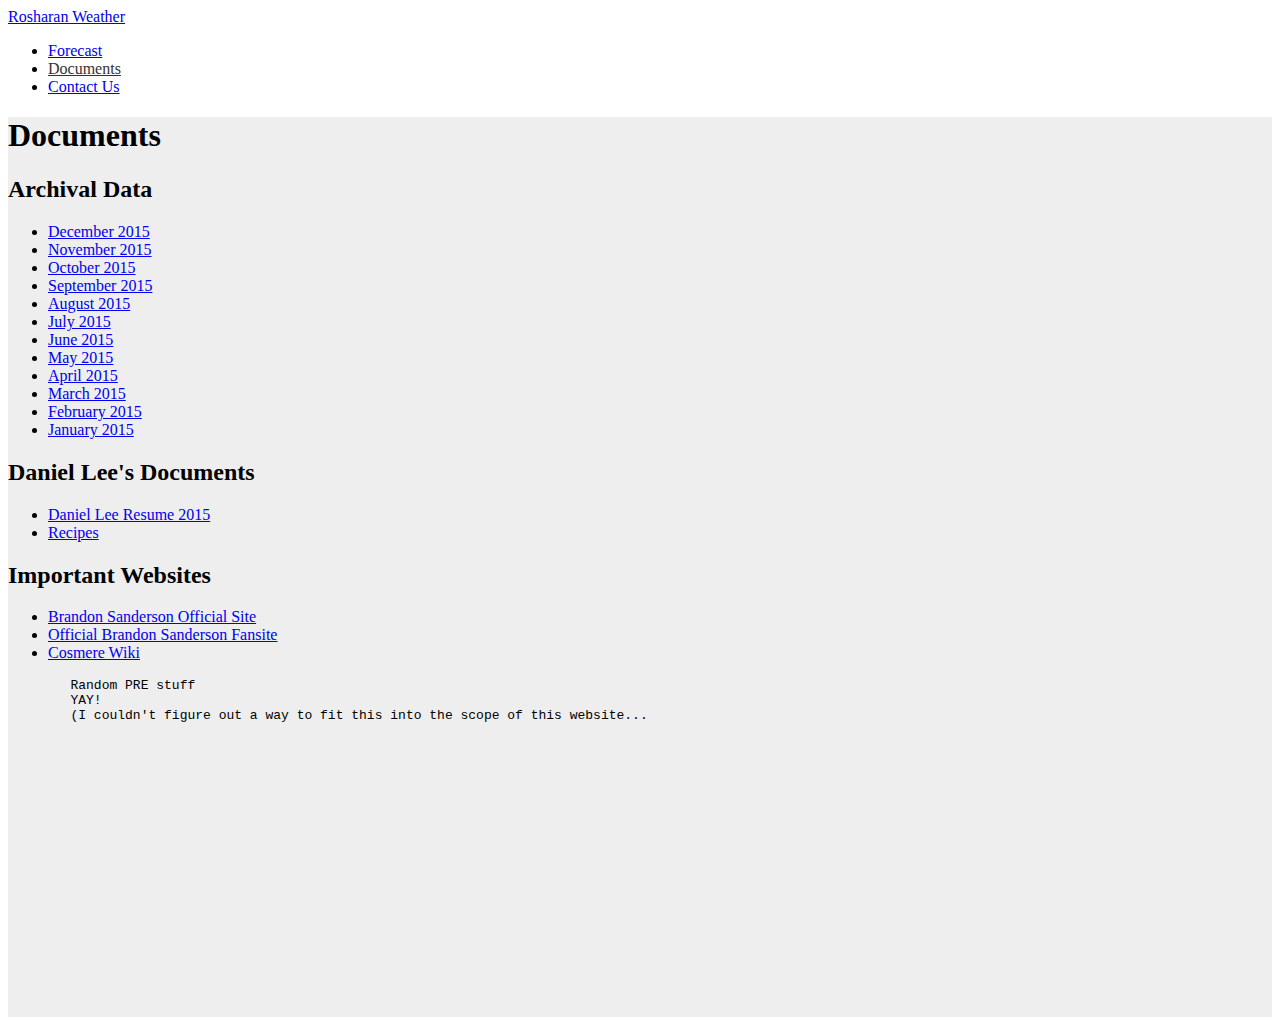
<file: docs.html>
<!DOCTYPE html>
<html>
<head>
	<title>Documents | Lab 0 | Daniel Lee</title>
	<link href="http://s3.amazonaws.com/codecademy-content/courses/ltp/css/bootstrap.css" rel="stylesheet" />
	<link href="style.css" rel="stylesheet" />
</head>
<body>
	<nav class="navbar navbar-default">
		<div class="container-fluid">
			<div class="navbar-header">
				<a class="navbar-brand" href="index.html">Rosharan Weather</a>
			</div>
			<div class="collapse navbar-collapse" id="example">
				<ul class="nav navbar-nav">
					<li><a href="forecast.html">Forecast</a></li>
					<li><a href="#" class="current">Documents</a></li>
					<li><a href="feedback.html">Contact Us</a></li>
				</ul>
			</div>
		</div>
	</nav>
<div class="container">
	<div class="row">
		<div class="col-md-12">
			<h1>Documents</h1>
			<h2>Archival Data</h2>
				<ul>
					<li><a href="#">December 2015</a></li>
					<li><a href="#">November 2015</a></li>
					<li><a href="#">October 2015</a></li>
					<li><a href="#">September 2015</a></li>
					<li><a href="#">August 2015</a></li>
					<li><a href="#">July 2015</a></li>
					<li><a href="#">June 2015</a></li>
					<li><a href="#">May 2015</a></li>
					<li><a href="#">April 2015</a></li>
					<li><a href="#">March 2015</a></li>
					<li><a href="#">February 2015</a></li>
					<li><a href="#">January 2015</a></li>
				</ul>
			<h2>Daniel Lee's Documents</h2>
				<ul>
					<li><a href="resume.docx">Daniel Lee Resume 2015</a></li>
					<li><a href="recipes.docx">Recipes</a></li>
				</ul>
			<h2>Important Websites</h2>
				<ul>
					<li><a href="http://brandonsanderson.com">Brandon Sanderson Official Site</a></li>
					<li><a href="http://17thshard.com">Official Brandon Sanderson Fansite</a></li>
					<li><a href="http://coppermind.net">Cosmere Wiki</a></li>
				</ul>
		</div>
	</div>
	<pre>
	Random PRE stuff
	YAY!
	(I couldn't figure out a way to fit this into the scope of this website...
	</pre>
</div>
</body>
</html>
</file>
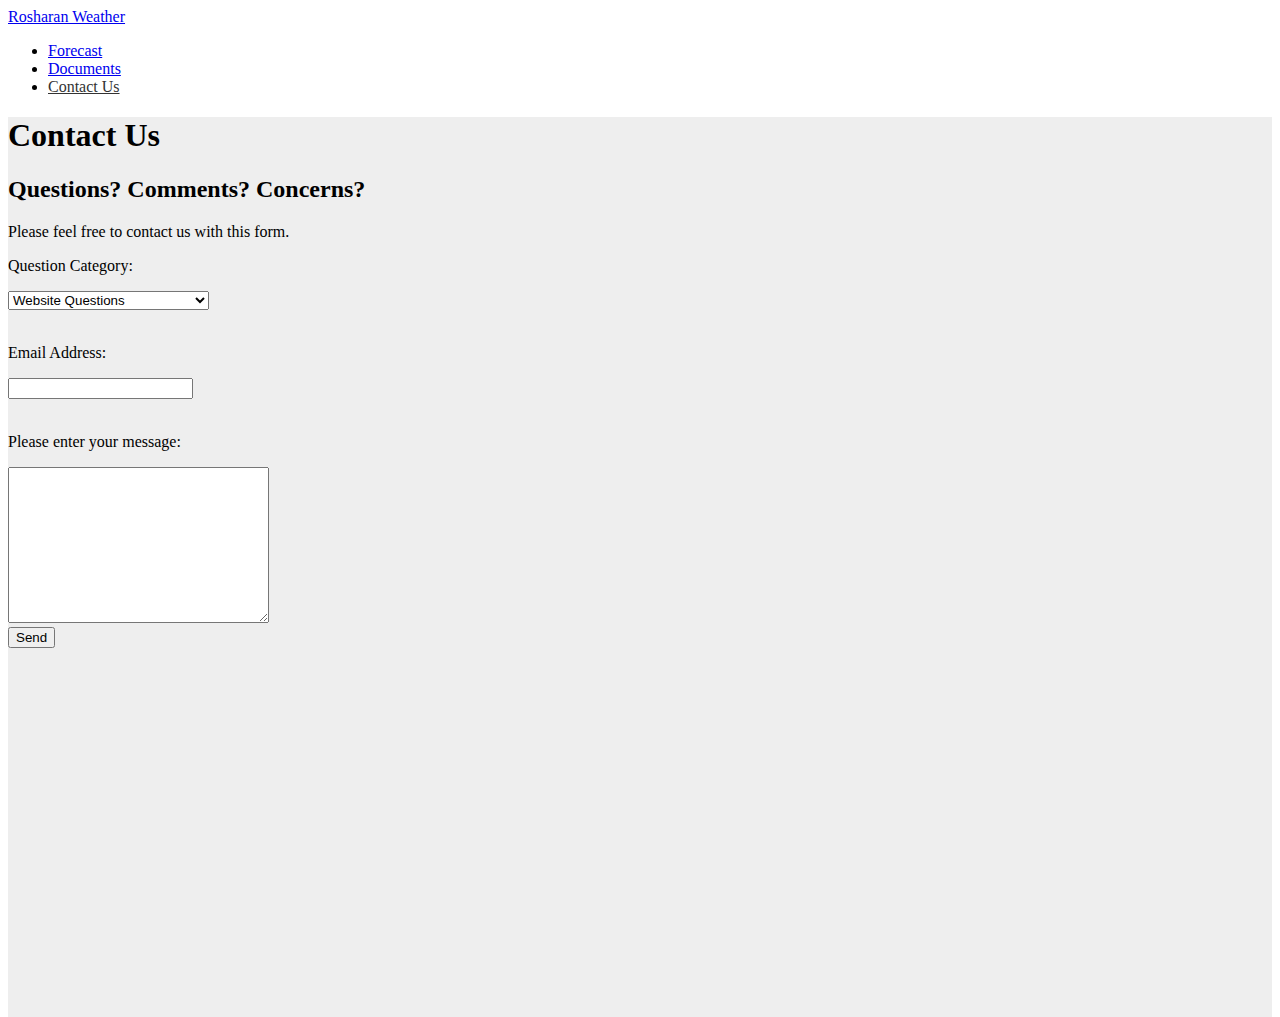
<file: feedback.html>
<!DOCTYPE html>
<html>
<head>
	<title>Contact | Lab 0 | Daniel Lee</title>
	<link href="http://s3.amazonaws.com/codecademy-content/courses/ltp/css/bootstrap.css" rel="stylesheet" />
	<link href="style.css" rel="stylesheet" />
</head>
<body>
	<nav class="navbar navbar-default">
		<div class="container-fluid">
			<div class="navbar-header">
				<a class="navbar-brand" href="index.html">Rosharan Weather</a>
			</div>
			<div class="collapse navbar-collapse" id="example">
				<ul class="nav navbar-nav">
					<li><a href="forecast.html">Forecast</a></li>
					<li><a href="docs.html">Documents</a></li>
					<li><a href="#" class="current">Contact Us</a></li>
				</ul>
			</div>
		</div>
	</nav>
<div class="container">
	<div class="row">
		<div class="col-md-12">
			<h1>Contact Us</h1>
			<h2>Questions?  Comments?  Concerns?</h2>
			<p>Please feel free to contact us with this form.</p>
			<form>
				<p>Question Category:</p>
				<select name="category">
					<option value="website">Website Questions</option>
					<option value="weather">Weather or Forecast Question</option>
					<option value="news">News Question</option>
					<option value="other">Other Question</option>
				</select>
				<br>
				<br>
				<p>Email Address:</p>
				<input type="text" name="email">
				<br>
				<br>
				<p>Please enter your message:</p>
				<textarea name="message" rows="10" cols="30"></textarea>
				<br>
				<input type="submit" value="Send">
			</form>
		</div>
	</div>
</div>
</body>
</html>
</file>
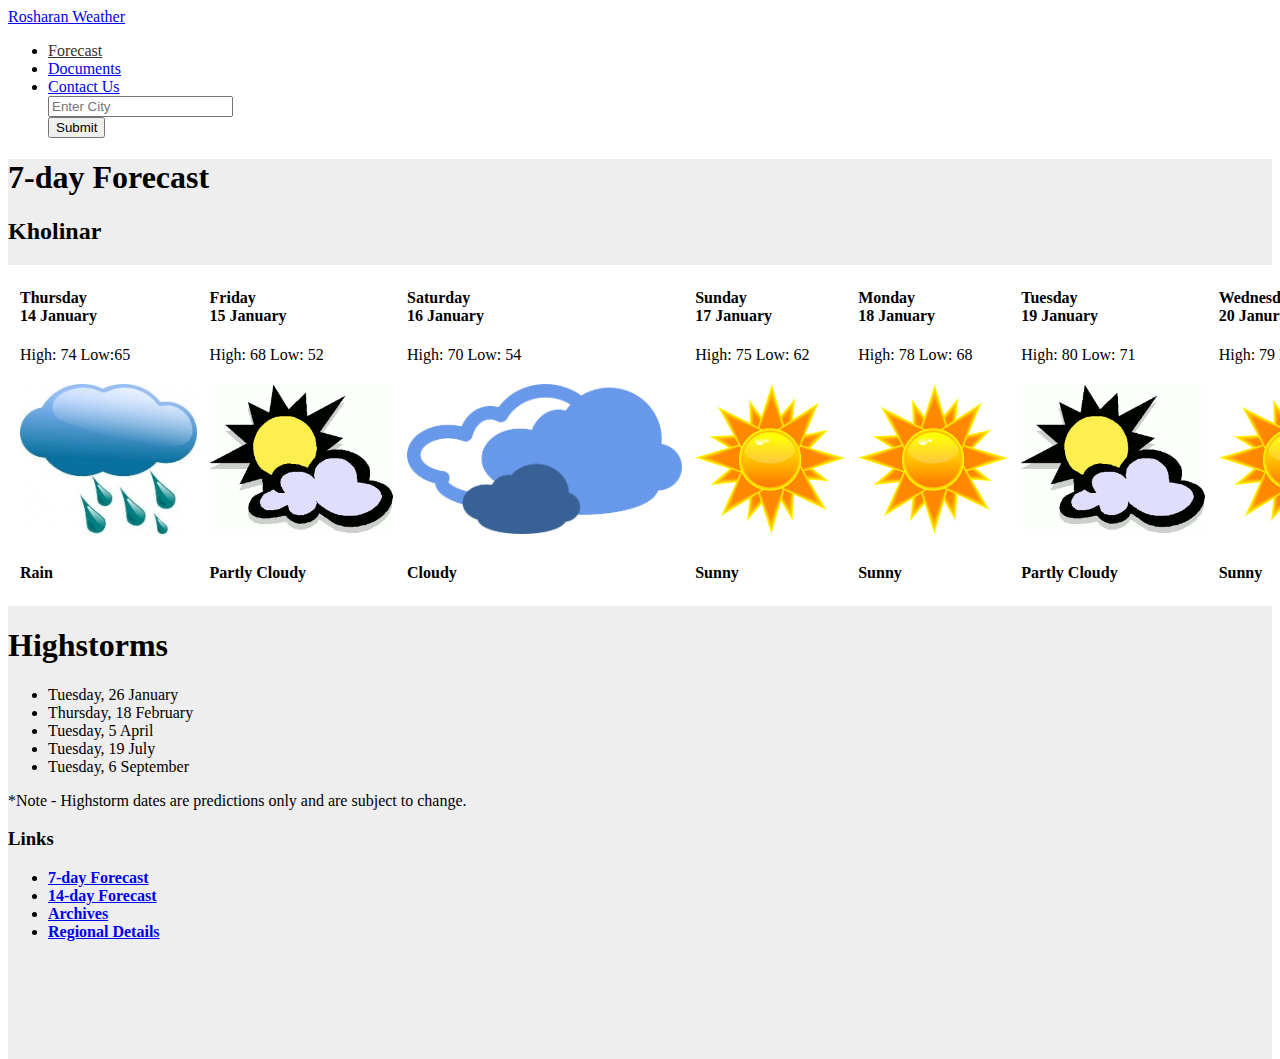
<file: forecast.html>
<!DOCTYPE html>
<html>
<head>
	<title>Forecast | Lab 0 | Daniel Lee</title>
	<link href="http://s3.amazonaws.com/codecademy-content/courses/ltp/css/bootstrap.css" rel="stylesheet" />
	<link href="style.css" rel="stylesheet" />
</head>
<body>
	<nav class="navbar navbar-default">
		<div class="container-fluid">
			<div class="navbar-header">
				<a class="navbar-brand" href="index.html">Rosharan Weather</a>
			</div>
			<div class="collapse navbar-collapse" id="example">
				<ul class="nav navbar-nav">
					<li><a href="#" class="current">Forecast</a></li>
					<li><a href="docs.html">Documents</a></li>
					<li><a href="feedback.html">Contact Us</a></li>
					<form class="navbar-form navbar-right" role="search">
						<div class="form-group">
							<input type="text" class="form-control"placeholder="Enter City">
						</div>
						<button type="submit" class="btn btn-default">Submit</button>
					</form>
				</ul>
			</div>
		</div>
		</nav>
		<div class="container">
			<div class="row">
				<div class="col-md-10">
					<h1>7-day Forecast</h1>
					<h2>Kholinar</h2>
					<table class="table-responsive table-bordered forecast">
						<tr>
					<td><h4><strong>Thursday <br>14 January</strong></h4><p>High: 74 Low:65</p></td>
					<td><h4><strong>Friday <br>15 January</strong></h4><p>High: 68 Low: 52</p></td>
					<td><h4><strong>Saturday <br>16 January</strong></h4><p>High: 70 Low: 54</p></td>
					<td><h4><strong>Sunday <br>17 January</strong></h4><p>High: 75 Low: 62</p></td>
					<td><h4><strong>Monday <br>18 January</strong></h4><p>High: 78 Low: 68</p></td>
					<td><h4><strong>Tuesday <br>19 January</strong></h4><p>High: 80 Low: 71</p></td>
					<td><h4><strong>Wednesday <br>20 Januray</strong></h4><p>High: 79 Low: 65</p></td>
				</tr>
				<tr>
					<td><img class="img-responsive" src="rain.jpeg" /></td>
					<td><img class="img-responsive" src="partial.png" /></td>
					<td><img class="img-responsive" src="cloud.png" /></td>
					<td><img class="img-responsive" src="sun.jpeg" /></td>
					<td><img class="img-responsive" src="sun.jpeg" /></td>
					<td><img class="img-responsive" src="partial.png"/></td>
					<td><img class="img-responsive" src="sun.jpeg" /></td>
				</tr>
				<tr>
					<td><h4>Rain</h4></td>
					<td><h4>Partly Cloudy</h4></td>
					<td><h4>Cloudy</h4></td>
					<td><h4>Sunny</h4></td>
					<td><h4>Sunny</h4></td>
					<td><h4>Partly Cloudy</h4></td>
					<td><h4>Sunny</h4</td>
				</tr>
			</table>
			<h1>Highstorms</h1>
			<div class="col-md-5">
				<ul>
					<li>Tuesday, 26 January</li>
					<li>Thursday, 18 February</li>
					<li>Tuesday, 5 April</li>
					<li>Tuesday, 19 July</li>
					<li>Tuesday, 6 September</li>
				</ul>
				<p>*Note - Highstorm dates are predictions only and are subject to change.</p>
			</div>
		</div>
		<div class="col-md-2">
			<h3>Links</h3>
			<ul>
				<li><strong><a href="#">7-day Forecast</a></strong></li>
				<li><strong><a href="#">14-day Forecast</a></strong></li>
				<li><strong><a href="#">Archives</a></strong></li>
				<li><strong><a href="#">Regional Details</a></strong></li>
			</ul>
		</div>
	</div>
</div>
</body>
</html>
</file>
<file: style.css>
.banner {
	background-image: url("banner.jpg");
	background-size: 100%;
	height: 500px;
}
.navbar {
	margin-bottom: 0px;
}

.resize {
	height: 200px;
}

.current {
	color: #333333;
}

.forecast img {
	max-height: 150px;
}

.container {
	background-color: #EEEEEE;
	height: 100%;
}

.forecast {
	background-color: #FFFFFF;
}

body {
	height: 100%;
}

html {
	height: 100%;
}

.forecast td {
	padding-left: 10px;
}

.news-img {
	max-height: 200px;
}

@media only screen and (max-width: 1286px) {
	.banner {
		height: 250px;
	}
}

@media only screen and (max-device-width: 480px) {
	p, h1, h2, h3, h4 {
		color: #444444;
	}
	
	p, li{
		font-size: 180%;
	}
	
	h4 {
		font-size: 190%;
	}
	
	h3 {
		font-size: 200%;
	}
	
	h2 {
		font-size: 225%;
	}
	
	h1 {
		font-size: 250%;
	}
	
	a {
		font-size: 180%;
	}
	
	.navbar-header a {
		font-size: 200%;
	}
}
</file>
